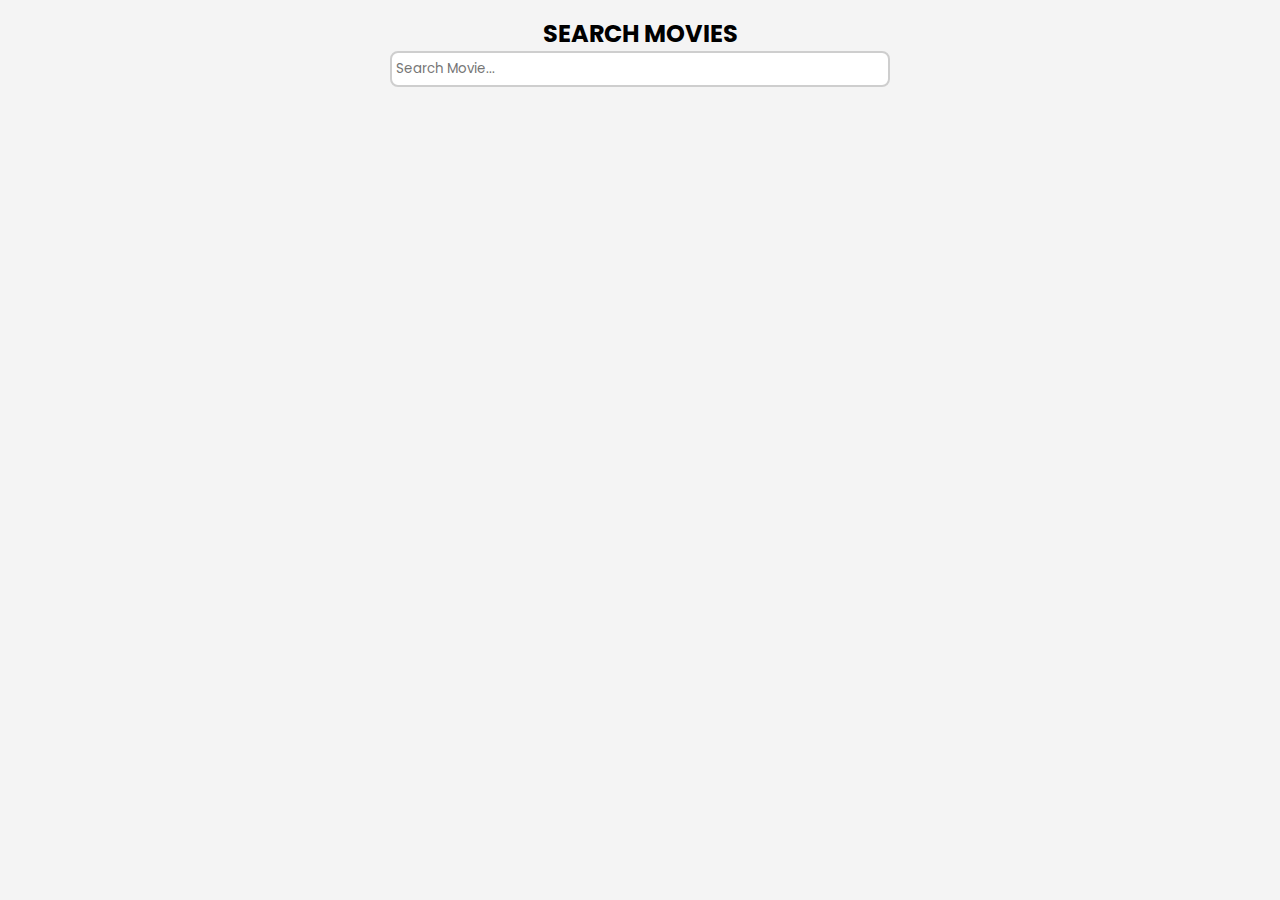
<file: Movie/index.html>
<!DOCTYPE html>
<html lang="en">

<head>
    <meta charset="UTF-8">
    <meta name="viewport" content="width=device-width, initial-scale=1.0">
    <title>Movies</title>
    <link rel="stylesheet" href="main.css">
</head>

<body>
    <div class="app">
        <div class="loading-container loading-inactive">
            <div class="loading">
                <div class="lds-ellipsis">
                    <div></div>
                    <div></div>
                    <div></div>
                    <div></div>
                </div>
            </div>
        </div>
        <section class="search-movies">
            <h2>SEARCH MOVIES</h2>
            <div class="search-input-container">
                <input type="text" name="search-input" id="search-input"
                    placeholder="Search Movie..." onkeyup="handleDebounceSearch()"/>
            </div>
        </section>
        <section class="movie-grid-container">
            <div class="movie-grid" id="movie-grid"></div>
            <div class="pagination-container" id="pagination-container">
                <button class="left-arrow" id="left-arrow-pagination" onclick="handlePreviousPage()">
                    <img src="icons/chevron_left.svg" alt="Prev" width="24">
                </button>
                <input class="pagination-number" id="pagination-number" type="text" value="1"
                    onkeyup="handleDebouncePageChange()" />
                <button class="arrow-arrow" id="right-arrow-pagination" onclick="handleNextPage()">
                    <img src="icons/chevron_right.svg" alt="Next" width="24">
                </button>
            </div>
            <dialog style="margin: auto;" class="movie-dialog dialog-box" id="movie-dialog">
                <div class="movie-detail-dialog" id="movie-detail-dialog">
                </div>
                <div class="dialog-footer">
                    <button onclick="closeDialog()" class="close-dialog-btn">Close</button>
                </div>
            </dialog>
        </section>
    </div>
</body>
<script src="script.js"></script>

</html>
</file>
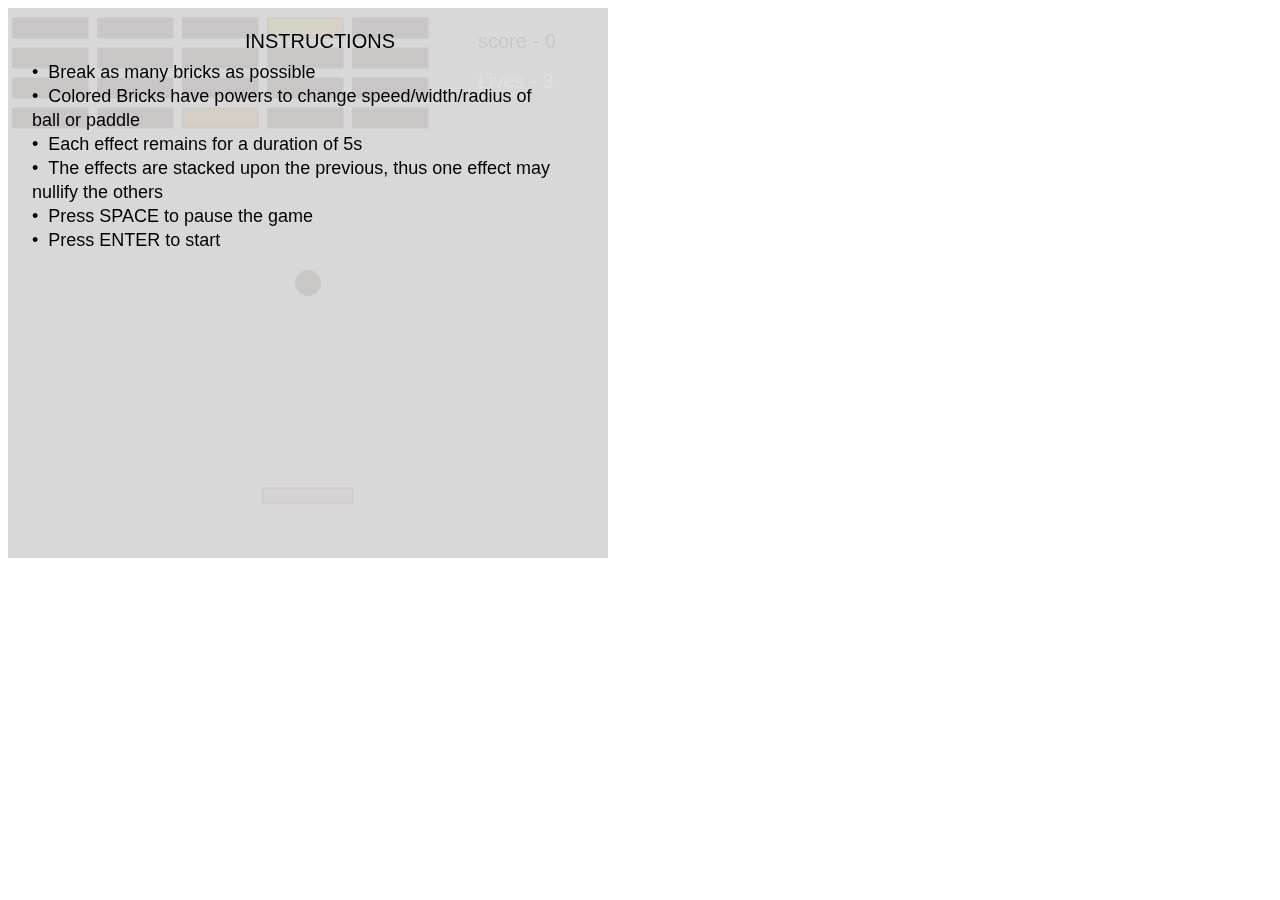
<file: p5 Game/index.html>
<!DOCTYPE html>
<html lang="en">
<head>
    <meta charset="UTF-8">
    <meta name="viewport" content="width=device-width, initial-scale=1.0">
    <title>Bricks Breaker</title>
</head>
<script src="p5.min.js"></script>
<body>
    
</body>
<script src="index.js"></script>
</html>
</file>
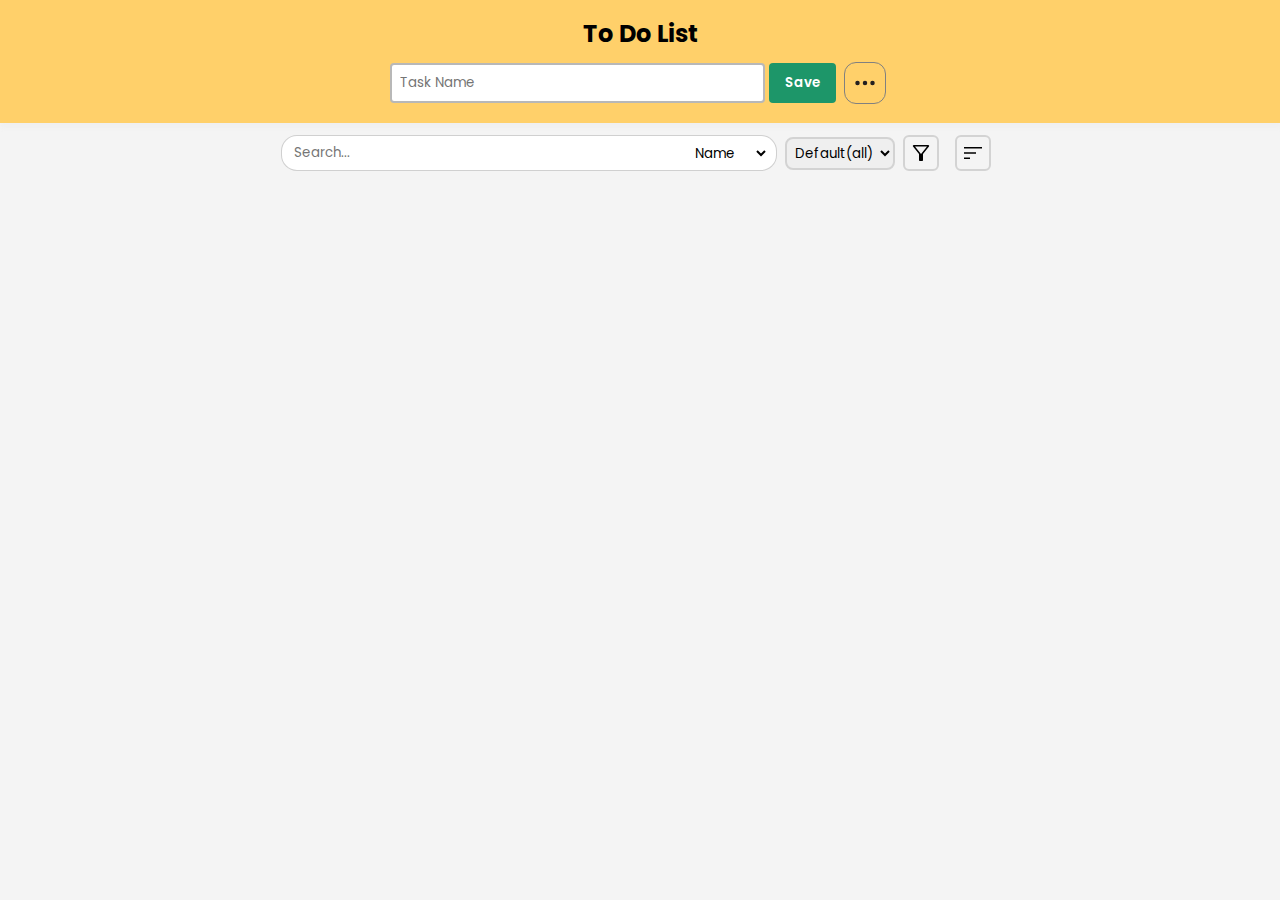
<file: Todo List/index.html>
<!DOCTYPE html>
<html lang="en">

<head>
    <meta charset="UTF-8">
    <meta name="viewport" content="width=device-width, initial-scale=1.0">
    <title>Todo List</title>
    <link rel="stylesheet" href="style.css">
</head>

<body>
    <div class="app">
        <div class="loading-container loading-inactive">
            <div class="loading">
                <div class="lds-ellipsis">
                    <div></div>
                    <div></div>
                    <div></div>
                    <div></div>
                </div>
            </div>
        </div>
        <div class='task-input-row'>
            <h2 style="text-align:center;">
                To Do List
            </h2>
            <form id="add-task-form">
                <div class="task-input-container">
                    <input autofocus id="task-input" type='text' required placeholder="Task Name" onkeyup="handleTaskAddKey(event)"/>
                    <button type="submit" onclick="addTask(event)">Save</button>
                    <button style="display: flex;align-items:center;" type="button" class="other-options-button"
                        onclick="handleOtherAddOptionsVis()" title="Other options">
                        <img src="icons/more-options.svg" width="24" />
                    </button>
                </div>
                <div class="other-add-options">
                    <div>
                        <label for="due-date">Due Date and Time</label>
                        <input type="date" name="due-date" id="due-date">
                        <input type="time" name="due-time" id="due-time">
                    </div>
                    <div>
                        <label for="priority">Priority</label>
                        <select name="priority" id="priority">
                            <option value="None">None</option>
                            <option value="Low">Low</option>
                            <option value="Medium">Medium</option>
                            <option value="High">High</option>
                        </select>
                    </div>
                    <div>
                        <label for="reminder">Reminder</label>
                        <!-- <span>
                            <svg xmlns="http://www.w3.org/2000/svg" height="48" viewBox="0 -960 960 960" width="48">
                                <path
                                    d="M120-566q0-90 40-165t107-125l36 48q-56 42-89.5 104.5T180-566h-60Zm660 0q0-75-33.5-137.5T657-808l36-48q67 50 107 125t40 165h-60ZM160-200v-60h80v-304q0-84 49.5-150.5T420-798v-22q0-25 17.5-42.5T480-880q25 0 42.5 17.5T540-820v22q81 17 130.5 83.5T720-564v304h80v60H160Zm320-302Zm0 422q-33 0-56.5-23.5T400-160h160q0 33-23.5 56.5T480-80ZM300-260h360v-304q0-75-52.5-127.5T480-744q-75 0-127.5 52.5T300-564v304Z" />
                            </svg>
                        </span> -->
                        <input type="datetime-local" name="reminder" id="reminder">
                    </div>
                    <div>
                        <label for="category">Category</label>
                        <select name="category" id="category">
                            <option value="None">None</option>
                            <option value="Health">Health</option>
                            <option value="Work">Work</option>
                            <option value="Meeting">Meeting</option>
                            <option value="Ideas">Ideas</option>
                            <option value="Cooking">Cooking</option>
                        </select>
                    </div>
                    <div class="tags-input-container">
                        <label for="tags-input" style="margin-right: 4px">Tags</label>
                        <input type="text" id="tags-input" onkeyup="handleTagFormation(event)"
                            placeholder="Comma(,) separated tags" name="tags-input" />
                        <div class="tags-details" name="tags-details">
                        </div>
                    </div>
                </div>
            </form>
        </div>
        <div class="table-container">
            <div class="messages-container">
                <div></div>
                <div class="messages"></div>
                <svg class="svg-icon cross-icon"
                    style="width: 1em; height: 1em;vertical-align: middle;fill: currentColor;overflow: hidden;"
                    viewBox="0 0 1024 1024" version="1.1" xmlns="http://www.w3.org/2000/svg">
                    <path
                        d="M810.65984 170.65984q18.3296 0 30.49472 12.16512t12.16512 30.49472q0 18.00192-12.32896 30.33088l-268.67712 268.32896 268.67712 268.32896q12.32896 12.32896 12.32896 30.33088 0 18.3296-12.16512 30.49472t-30.49472 12.16512q-18.00192 0-30.33088-12.32896l-268.32896-268.67712-268.32896 268.67712q-12.32896 12.32896-30.33088 12.32896-18.3296 0-30.49472-12.16512t-12.16512-30.49472q0-18.00192 12.32896-30.33088l268.67712-268.32896-268.67712-268.32896q-12.32896-12.32896-12.32896-30.33088 0-18.3296 12.16512-30.49472t30.49472-12.16512q18.00192 0 30.33088 12.32896l268.32896 268.67712 268.32896-268.67712q12.32896-12.32896 30.33088-12.32896z" />
                </svg>
            </div>
            <div class="task-sort-filter-container">
                <form class="task-search-container">
                    <input type="text" id="task-search-input" class="task-search-input" placeholder="Search..."
                        onkeyup="renderAllTasks()" />
                    <select id="task-search-select" onchange="renderAllTasks()">
                        <option value="name">Name</option>
                        <option value="tag">Tag</option>
                        <option value="subtask">Subtask</option>
                    </select>
                </form>
                <div style="display: flex; align-items: center;">
                    <select name="activity-filters" id="activity-filters" onchange="renderAllTasks()">
                        <option value="default">Default(all)</option>
                        <option value="pending">Pending</option>
                        <option value="missed">Missed</option>
                        <option value="completed">Completed</option>
                    </select>
                    <button type="button" class="filter-button" onclick="handleFilterVis()">
                        <img src="icons/filter_list.svg" alt="" width="24">
                    </button>
                    <button type="button" class="sort-button" onclick="handleSortVis()">
                        <img src="icons/sort.svg" width="24" />
                    </button>
                </div>
                <form class="filter-options-container" id="filter-form">
                    <div>
                        <label for="due-date-start">Select Due Date Range</label>
                        <input type="date" name="due-date-start" id="due-date-start filter">
                        <input type="date" name="due-date-end" id="due-date-end filter">
                    </div>
                    <div>
                        <label for="category-filter">Categories</label>
                        <select name="category-filter" id="category-filter">
                            <option value="all">Default(All)</option>
                            <option value="None">None</option>
                            <option value="Health">Health</option>
                            <option value="Work">Work</option>
                            <option value="Meeting">Meeting</option>
                            <option value="Ideas">Ideas</option>
                            <option value="Cooking">Cooking</option>
                        </select>
                    </div>
                    <div>
                        <label for="priority-filter">Priority</label>
                        <select name="priority-filter" id="priority-filter">
                            <option value="all">Default(All)</option>
                            <option value="None">None</option>
                            <option value="Low">Low</option>
                            <option value="Medium">Medium</option>
                            <option value="High">High</option>
                        </select>
                    </div>
                    <button type="button" id="filter-start-btn" onclick="renderAllTasks()">Filter</button>
                    <button type="button" id="filter-reset-btn" onclick="resetFilter()">Reset All</button>
                </form>
                <form class="sort-options-container" id="sort-form">
                    <div>
                        <input type="radio" value="default" name="sort-option" id="sort-default">
                        <label for="sort-default">Default</label>
                    </div>
                    <div>
                        <input type="radio" value="dueDate" name="sort-option" id="sort-dueDate" checked>
                        <label for="sort-dueDate">Due Date</label>
                    </div>
                    <div>
                        <input type="radio" value="priority" name="sort-option" id="sort-priority">
                        <label for="sort-priority">Priority</label>
                    </div>
                    <div>
                        <input type="radio" value="title" name="sort-option" id="sort-name">
                        <label for="sort-name">Name</label>
                    </div>
                    <select name="sort-ordering" id="sort-ordering">
                        <option value="Ascending">Ascending</option>
                        <option value="Descending">Descending</option>
                    </select>
                    <button type="button" id="sort-start-btn" onclick="renderAllTasks()">Sort</button>
                    <button type="button" id="sort-reset-btn" onclick="resetSort()">Reset All</button>
                </form>
            </div>
            <div>
                <div id='task-wrapper'>
                </div>
            </div>
        </div>
    </div>
</body>
<script src="style.js"></script>

</html>
</file>
<file: Movie/main.css>
@import url("https://fonts.googleapis.com/css2?family=Poppins:wght@100;200;300;400;500;600&display=swap");

* {
    margin: 0;
    padding: 0;
    box-sizing: border-box;
    font-family: "Poppins", sans-serif;
}

button {
    font-weight: 600;
    display: grid;
    place-items: center;
    width: fit-content;
    margin: 0;
    padding: 0;
    cursor: pointer;
}

button:disabled {
    color: rgb(201, 201, 201);
    cursor: not-allowed;
}

body {
    min-height: 100vh;
    background: #e6e6e673;
}

.search-movies {
    text-align: center;
    padding-block: 16px;
}

.search-movies input {
    padding: 4px;
    height: 36px;
    border-radius: 8px;
    outline: none;
    box-shadow: none;
    width: min(500px, 80%);
    border: none;
    border: 2px solid #cecece;
}

.pagination-container {
    display: flex;
    width: 100%;
    justify-content: flex-end;
}

.movie-grid-container {
    width: min(750px, 90%);
    margin-inline: auto;
    margin-bottom: 24px;
}

.movie-grid {
    min-height: 80vh;
    display: flex;
    flex-direction: column;
    align-items: flex-start;
    justify-content: center;
}

.movie-row {
    display: flex;
    flex-direction: row;
    border-top: 2px solid #ccc;
    border-bottom: 2px solid #ccc;
    padding-block: 16px;
    margin-block: 8px;
    width: 100%;
    /* margin-inline: 4px; */
}

.movie-row .movie-poster {
    border-radius: 6px;
    overflow: hidden;
    height: 89px;
    border-color: #def;
}

.movie-row .movie-detail {
    margin-left: 16px;
    display: flex;
    flex-direction: column;
    justify-content: space-between;
    width: 100%;
}

.movie-row .movie-detail .movie-detail-upper-container,
.movie-detail-middle-container,
.movie-detail-footer-container {
    display: flex;
    align-items: center;
    justify-content: flex-start;
}

.movie-row .movie-detail .movie-detail-upper-container .movie-title {
    font-size: 1.2rem;
}

.movie-row .movie-detail .movie-year {
    font-weight: 400;
    font-size: 1.1rem;
}

.movie-detail-middle-container .movie-director span {
    background: #ddd;
    border-radius: 4px;
    padding: 4px;
}

.movie-detail-footer-container {
    justify-content: flex-end;
    width: 100%;
}

.movie-detail-footer-container .movie-detail-btn {
    outline: none;
    border: none;
    border-bottom: 2px solid #0a8ed0;
    color: #0a8ed0;
    padding: 0px 4px;
    cursor: pointer;
    /* border-radius: 8px; */
}

/*  */
/* Dialog */
/*  */
dialog:modal {
    border: none;
    border-radius: 8px;
    padding: 16px;
    max-width: min(700px, 80%);
    background: #fffafa;
    box-shadow: 2px 2px 10px #9d9d9d;
}

dialog::backdrop{
    background: rgba(0,0,0,0.3);
}

.movie-detail-container {
    display: flex;
    padding-bottom: 16px;
    border-bottom: 2px solid #c8c8c8;
    /* flex-wrap: wrap; */
}

.movie-container-wrapper {
    display: flex;
    flex-direction: column;
    justify-content: space-between;
    margin-left: 16px;
}

.upper-container {
    display: flex;
    flex-direction: column;
}

.upper-container .movie-year{
    font-weight: 500;
}

.upper-container .movie-director{
    font-weight: 300;
}

.upper-container .movie-director span {
    background: #e7e7e7;
    border-radius: 4px;
    padding: 4px;
    font-weight: 500;
}

.movie-detail-container .movie-poster {
    height: 214px;
    border-radius: 16px;
    width: 150px;
    /* overflow: hidden; */
}

.middle-container{
    margin-block: 8px;
}

.middle-container .movie-plot{
    font-size: 15px;
}

.footer-container{
    display: flex;
    align-items: center;
    justify-content: space-between;
}

.movie-genre{
    margin-inline: 16px;
    font-size: 15px;
    font-weight: 300;
}

.movie-genre span{
    padding: 2px;
    border: 0.2px solid #aaa;
    border-radius: 4px;
    background: rgba(243, 243, 243, 0.4);
    margin-right: 4px;
}

.close-dialog-btn {
    padding: 4px 8px;
    border-radius: 8px;
    border: none;
    border: 1.5px solid #b1b1b1;
    outline: none;
    background: none;
}

.dialog-footer {
    width: 100%;
    display: flex;
    justify-content: flex-end;
}

.rating-container{
    width: 100%;
    display: flex;
    flex-direction: column;
    align-items: flex-start;
}

.rating-container input{
    width: 36px;
}

.rating-form{
    display: flex;
    justify-content: flex-start;
    align-items: center;
    width: 70%;
    flex-wrap: wrap;
    padding-top: 8px;
}
.comment-input, .rating-input{
    flex: 1;
    min-width: 100px;
    margin-inline: 8px;
}

.comment-input{
    padding: 4px;
    border-radius: 8px;
    border: none;
    border: 2px solid #afafaf;
}

.saved-comment{
    display: flex;
}

.saved-comment span{
    display: flex;
    align-items: center;
    margin-inline-end: 4px;
}

.rating-form button{
    padding: 4px 8px;
    border-radius: 4px;
    border: none;
    outline: none;
    border-bottom: 1.5px solid #adadad;
    font-weight: 400;
    background: #ececec;
    margin-block: 8px;
}

.saved-data-container{
    border-bottom: 2px solid #c8c8c8;
    /* margin-block: 12px; */
    padding-block: 8px;
    display: flex;
    flex-direction: column;
    justify-content: center;
    margin-inline: 8px;
}
/*  */
/*  */
/*  */
.pagination-container button {
    border: none;
    border: 2px solid #bbb;
    background-color: #eee;
}

.pagination-number {
    width: 36px;
    text-align: center;
    border: none;
    border: 2px solid #ddd;
    margin-inline: 8px;
}



/*  */
/* Loader */
/*  */


.loading-active{
    display: block;
}

.loading-inactive{
    display: none;
}

.loading{
    width: 100dvw;
    height: 100dvh;
    background: rgba(0, 0, 0, 0.474);
    position: fixed;
    top: 0;
    left: 0;
    z-index: 4;
    display: flex;
    align-items: center;
    justify-content: center;
}
.lds-ellipsis {
    display: inline-block;
    position: relative;
}
.lds-ellipsis div {
    position: absolute;
    top: 33px;
    width: 13px;
    height: 13px;
    border-radius: 50%;
    background: #fff;
    animation-timing-function: cubic-bezier(0, 1, 1, 0);
}
.lds-ellipsis div:nth-child(1) {
    left: 8px;
    animation: lds-ellipsis1 0.6s infinite;
}
.lds-ellipsis div:nth-child(2) {
    left: 8px;
    animation: lds-ellipsis2 0.6s infinite;
}
.lds-ellipsis div:nth-child(3) {
    left: 32px;
    animation: lds-ellipsis2 0.6s infinite;
}
.lds-ellipsis div:nth-child(4) {
    left: 56px;
    animation: lds-ellipsis3 0.6s infinite;
}
@keyframes lds-ellipsis1 {
    0% {
        transform: scale(0);
    }
    100% {
        transform: scale(1);
    }
}
@keyframes lds-ellipsis3 {
    0% {
        transform: scale(1);
    }
    100% {
        transform: scale(0);
    }
}
@keyframes lds-ellipsis2 {
    0% {
        transform: translate(0, 0);
    }
    100% {
        transform: translate(24px, 0);
    }
}


/*  */
/* For Responsive design */
/*  */
@media only screen and (max-width: 700px) {
    .movie-detail-container{
        flex-wrap: wrap;
        justify-content: center;
    }
    .movie-detail-container .movie-poster{
        margin-block: 16px;
    }
}
</file>
<file: Todo List/style.css>
@import url('https://fonts.googleapis.com/css2?family=Poppins:wght@100;200;300;400;500;600&display=swap');

* {
    margin: 0;
    padding: 0;
    box-sizing: border-box;
    font-family: 'Poppins', sans-serif;
}

button{
    font-weight: 600;
}

body{
    min-height: 100vh;
    background: #e6e6e673;
}

.task-input-row {
    position: sticky;
    z-index: 2;
    top: 0;
    padding-block: 16px;
    background: rgb(255, 208, 106);
    box-shadow: 0.5px 4px 4px 0px rgba(233, 233, 233, 0.363);
}

.task-input-row h2 {
    padding-bottom: 8px;
}

#task-input{
    padding: 8px;
    border-radius: 4px;
    border: none;
    border: 2px solid rgb(184, 184, 184);
    width: min(90%, 500px);
}
.task-input-row input:focus {
    outline: none;
    border: 2px solid grey;
}
.task-input-row button,
.task-action-container button {
    padding: 10px 16px;
    background: #1d9669;
    color: white;
    border: none;
    border-radius: 4px;
    cursor: pointer;
    margin: 4px;
}
.task-input-row {
    text-align: center;
    margin: 0px 0 12px 0;
}

.task-title {
    width: min(70dvw, 500px);
    flex: 1;
    margin-left: 16px;
}

.task-title input[type="text"]{
    width: 100%;
    height: 36px;
    padding: 0px 8px;
    border: 1.5px solid grey;
    border-radius: 6px;
    outline: none;
    font-size: 16px;
}

#task-table {
    position: relative;
}

.table-container{
    position: relative;
    width: min(750px, 90%);
    margin-inline: auto;
}

.task-table-header{
    display: flex;
}

/*  */
/*  */
/*  */
#activity-filters{
    padding: 4px;
    outline: none;
    border: none;
    border: 2px solid rgb(211, 211, 211);
    cursor: pointer;
    margin-inline-start: 8px;
    border-radius: 8px;
}

/*  */
/* Filter */
/*  */

.filter-button, .sort-button{
    outline: none;
    border: none;
    background: none;
    padding: 4px;
    border: 2px solid rgb(211, 211, 211);
    display: flex;
    align-items: center;
    justify-content: center;
    border-radius: 6px;
    cursor: pointer;
    margin-inline: 8px;
}

.task-sort-filter-container{
    display: flex;
    flex-direction: row;
    justify-content: flex-end;
    align-items: center;
    margin-inline: 16px;
    position: relative;
    flex-wrap: wrap;
}

.filter-options-container, .sort-options-container{
    display: flex;
    flex-wrap: wrap;
    flex-direction: column;
    align-items: flex-end;
    width: 250px;
    box-shadow: 2px 2px 10px rgba(214, 214, 214, 0.832);
}

.filter-options-container > div{
    display: flex;
    flex-direction: column;
    width: 100%;
}

.filter-options-container, .sort-options-container{
    position: absolute;
    top: 40px;
    background: white;
    padding: 12px;
    border-radius: 8px;
    z-index: 1;
}

.sort-options-container{
    align-items: flex-start;
}

.sort-options-container select{
    border: 1px solid rgb(120, 120, 120, 0.5);
    padding: 8px 8px 8px 0;
    border-radius: 8px;
    margin-bottom: 4px;
}

.filter-options-container button, .sort-options-container button{
    outline: none;
    background: none;
    border: none;
    padding: 6px 10px;
    margin-block: 2px;
}

#filter-start-btn, #sort-start-btn{
    background: rgb(9, 169, 129);
    color: white;
    border-radius: 4px;
    cursor: pointer;
}

#filter-reset-btn, #sort-reset-btn{
    color: red;
    text-decoration: underline;
    padding-right: 0;
    cursor: pointer;
}

#sort-reset-btn{
    padding-left: 0;
}

.filter-options-container input, .filter-options-container select{
    padding: 8px;
    border-radius: 8px;
    border: none;
    border: 1px solid rgba(184, 184, 184, 0.662);
    margin-block: 4px;
}

.task-sort-filter-container .task-search-container{
    position: relative;
    flex: 1;
}

.task-sort-filter-container .task-search-container input{
    width: 100%;
    padding: 4px 12px;
    height: 36px;
    border: 1px solid rgba(184, 184, 184, 0.662);
    border-radius: 16px;
}

.task-sort-filter-container .task-search-container select{
    position: absolute;
    right: 8px;
    padding: 4px;
    background: none;
    border: none;
    border: 0px solid rgba(184, 184, 184, 0.862);
    border-radius: 8px;
    cursor: pointer;
    top: 4px;
}

/*  */
/*  */
/*  */


#task-wrapper .task{
    margin-inline: auto;
    width: 100%;
    margin-block: 8px;
}

#task-wrapper .task .task-upper-container{
    display: flex;
    justify-content: space-between;
    align-items: center;
}


#task-wrapper .task form{
    display: flex;
    flex-direction: column;
    padding: 8px;
    border: none;
    border-top: 1.5px solid rgba(128, 128, 128, 0.307);
    border-bottom: 1.5px solid rgba(128, 128, 128, 0.307);
    position: relative;
}

#task-wrapper .task .task-form-saving{
    border: 1.5px solid rgb(120, 120, 120);
    border-radius: 24px;
}

select[name="priority"] option[value="Low"]{
    background: #808080;
}
select[name="priority"] option[value="Medium"]{
    background: #FFA500;
}
select[name="priority"] option[value="High"]{
    background: #B22222;
}

.task-checkbox{
    margin-inline: 8px;
    display: flex;
    align-items: center;
    justify-content: center;
}

#task-priority{
    position: absolute;
    top: 0;
    left: 0;
    width: 16px;
    height: 24px;
    background: black;
}
/*  */
/*  */
/*  */

input[type="checkbox"]{
    width: 16px;
    height: 16px;
    cursor: pointer;
}

.task-action-container{
    display: flex;
}

.task-action-container .edit-btn{
    background: rgba(0, 128, 0, 0.1);
    border-radius: 8px;
}

.task-action-container .delete-btn{
    background: rgba(128, 0, 0, 0.1);
    border-radius: 8px;
}

.task-action-container .save-btn{
    background: #13aeeb1a;
    border-radius: 8px;
}

.task-action-container span, .task-action-container img{
    width: 20px;
    height: 20px;
}

.task-action-container button{
    display: flex;
    justify-content: center;
    align-items: center;
    padding: 6px 10px;
    width: 36px;
    height: 36px;
    margin-inline: 8px;
}

.task-action-container .add-subtask{
    background: none;
    border: 1px solid rgb(221, 221, 221);
}

/*  */
/*  */
/*  */
.other-add-options{
    display: flex;
    align-items: center;
    justify-content: flex-start;
    flex-wrap: wrap;
    display: none;
}

/*  */
/*  */
/*  */

.loading-active{
    display: block;
}

.loading-inactive{
    display: none;
}

.loading{
    width: 100dvw;
    height: 100dvh;
    background: rgba(0, 0, 0, 0.474);
    position: fixed;
    top: 0;
    left: 0;
    z-index: 4;
    display: flex;
    align-items: center;
    justify-content: center;
}
.lds-ellipsis {
    display: inline-block;
    position: relative;
}
.lds-ellipsis div {
    position: absolute;
    top: 33px;
    width: 13px;
    height: 13px;
    border-radius: 50%;
    background: #fff;
    animation-timing-function: cubic-bezier(0, 1, 1, 0);
}
.lds-ellipsis div:nth-child(1) {
    left: 8px;
    animation: lds-ellipsis1 0.6s infinite;
}
.lds-ellipsis div:nth-child(2) {
    left: 8px;
    animation: lds-ellipsis2 0.6s infinite;
}
.lds-ellipsis div:nth-child(3) {
    left: 32px;
    animation: lds-ellipsis2 0.6s infinite;
}
.lds-ellipsis div:nth-child(4) {
    left: 56px;
    animation: lds-ellipsis3 0.6s infinite;
}
@keyframes lds-ellipsis1 {
    0% {
        transform: scale(0);
    }
    100% {
        transform: scale(1);
    }
}
@keyframes lds-ellipsis3 {
    0% {
        transform: scale(1);
    }
    100% {
        transform: scale(0);
    }
}
@keyframes lds-ellipsis2 {
    0% {
        transform: translate(0, 0);
    }
    100% {
        transform: translate(24px, 0);
    }
}


.messages-container{
    height: 24px;
    position: fixed; 
    width: min(90%, 500px);
    top: 160px;
    display: flex;
    justify-content: space-between;
    align-items: center;
    z-index: 5;
    padding-block: 16px;
    transition: left 0.5s;
    left: 50%;
    transform: translateX(-50%);
    padding-inline: 8px;
    opacity: 0;
    transition: opacity 0.5s;
    display: none;
}

/*  */
/*  */
/*  */
.task-input-container{
    display: flex;
    align-items: center;
    justify-content: space-between;
}

.task-input-container svg{
    width: 24px;
    height: 24px;
}

.task-input-container .other-options-button{
    background: none;
    all: unset;
    padding: 8px;
    border-radius: 12px;
    margin-inline: 4px;
    border: 1.5px solid grey;
    cursor: pointer;

}

/*  */
/*  */
/*  */
#add-task-form{
    width: min(90%, 500px);
    margin-inline: auto;
}
#add-task-form select{
    height: 36px;
    border-radius: 8px;
}

.other-add-options{
    padding-block: 8px;
}

.other-add-options select, .other-add-options input{
    padding: 8px;
    border-radius: 8px;
    border: none;
    border: 1px solid rgba(184, 184, 184, 0.662);
}

.other-add-options label{
    font-size: 14px;
}

.other-add-options > div{
    margin: 8px;
}
/*  */
/* Tag */
/*  */
#tags-input{
    min-width: 200px;
}

.tags-details{
    display: flex;
}

.tag{
    padding: 2px 6px;
    border-radius: 8px;
    background:rgba(214, 214, 214, 0.34);
    cursor: pointer;
    margin-inline: 8px;
    box-shadow: 1px 1px 4px rgba(0, 0, 0, 0.2);
}

.tags-input-container{
    display: flex;
    align-items: center;
    width: 100%;
    justify-content: flex-start;
}

.task-middle-container{
    display: flex;
    align-items: center;
    justify-content: space-between;
    margin-left: 48px;
    margin-right: 16px;
}

.task-middle-container .tag-icon-name-container{
    display: flex;
    align-items: center;
    font-size: 12px;
}

.task-middle-container .tag-icon-name-container > div{
    display: flex;
    align-items: center;
    margin-inline-end: 4px;
}
.task-middle-container .category-container{
    display: flex;
    align-items: center;
    font-size: 12px;
    text-decoration: underline;
    text-transform: uppercase;
}

.task-middle-container .due-date-detail{
    margin-inline-end: 8px;
    font-size: 14px;
    font-weight: 500;
}
/*  */
/*  */
/*  */
/*  */

.other-edit-actions{
    display: flex;
    flex-wrap: wrap;
    padding: 8px;
}

.other-edit-actions > div{
    margin: 8px;
}

.other-edit-actions input, .other-edit-actions select{
    padding: 4px;
    border-radius: 8px;
    border: none;
    border: 1px solid rgba(184, 184, 184, 0.662);
}

/*  */
/* Filter */
/*  */

.filter-options-container, .sort-options-container{
    display: none;
}

/*  */
/*  */
/*  */
.subtask-title-input{
    width: 100%
}
.subtask-title-input input{
    width: 50%;
    height: 36px;
}
.subtask-title-input button{
    outline: none;
    border: none;
    padding: 8px 10px;
    background: #1d9669;
    color: white;
    border-radius: 8px;
    cursor: pointer;
}

/*  */
/*  */
/*  */
#task-wrapper .subtask{
    padding-left: 10%;
    width: 90%;
    border-left: 2px dashed black;
    margin-right: 0;
}
</file>
